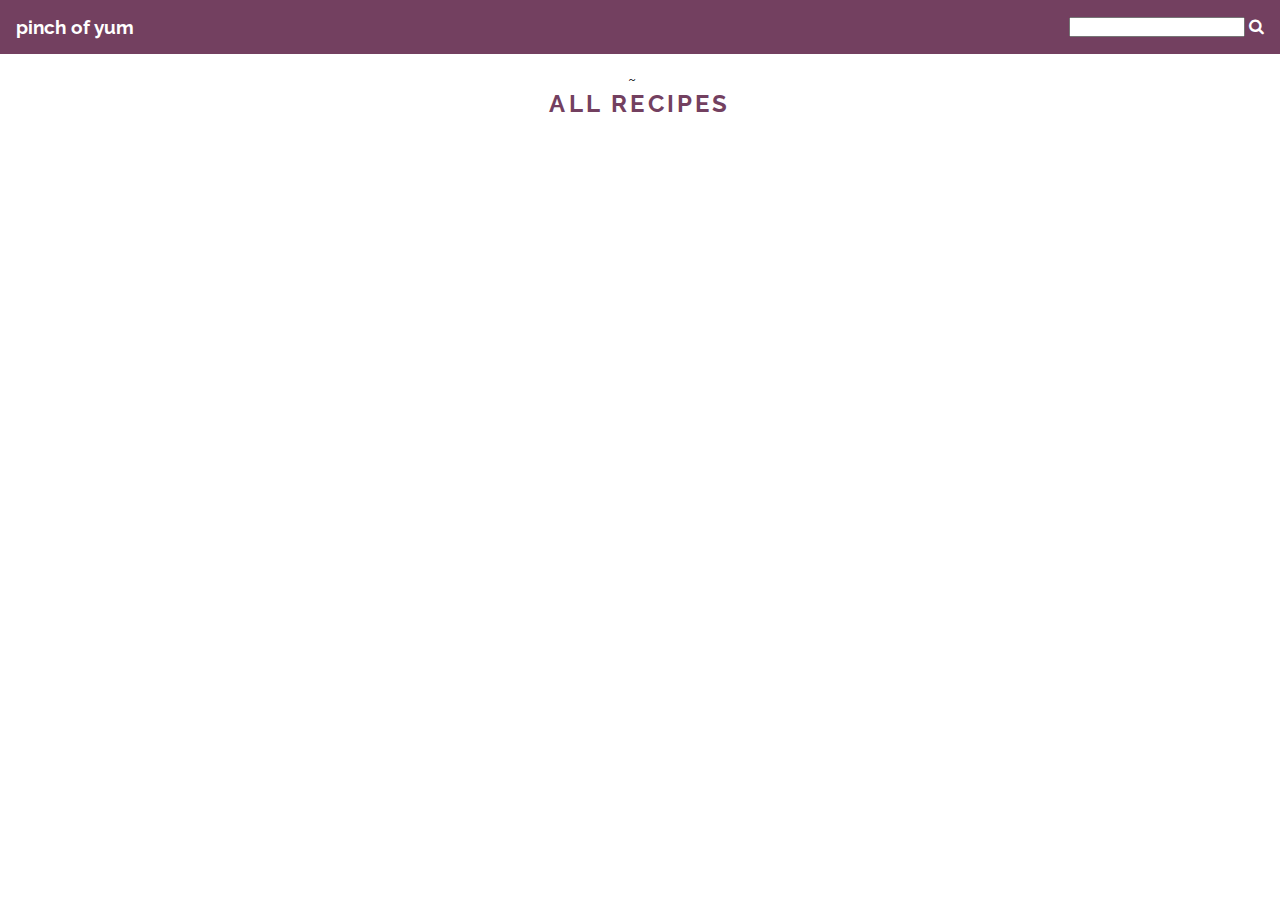
<file: index.html>
<!DOCTYPE html>
<html lang="en">
<head>
    <meta charset="UTF-8">
    <meta name="viewport" content="width=device-width, initial-scale=1.0">
    <link rel="stylesheet" href="https://cdnjs.cloudflare.com/ajax/libs/font-awesome/4.7.0/css/font-awesome.min.css">
    <link rel="preconnect" href="https://fonts.googleapis.com">
    <link rel="preconnect" href="https://fonts.gstatic.com" crossorigin>
    <link href="https://fonts.googleapis.com/css2?family=Raleway:wght@400&display=swap" rel="stylesheet">
    <link rel="stylesheet" href="css/style.css" type="text/css">
    <title>Pinch of Yum</title>
</head>
<body onload="display()">
    <div id="wrapper">
        <div id="header">
            <div id="logo">
                <a href='index.html'><h3>pinch of yum</h3></a>
            </div>
            
            <div id="search">
                <input type="text" id="searchField" onkeyup="timeout(event)">
                <i class="fa fa-search" aria-hidden="true"></i>
            </div>
        </div>

        <div id="container">~
            <span id="title">
                <p>ALL RECIPES</p>
            </span>
            <div id="cards">
                
            </div>
        </div>
    </div>
    <script type="text/javascript" src="js/main.js"></script>
    <script type="text/javascript" src="js/search.js"></script>
</body>
</html>
</file>
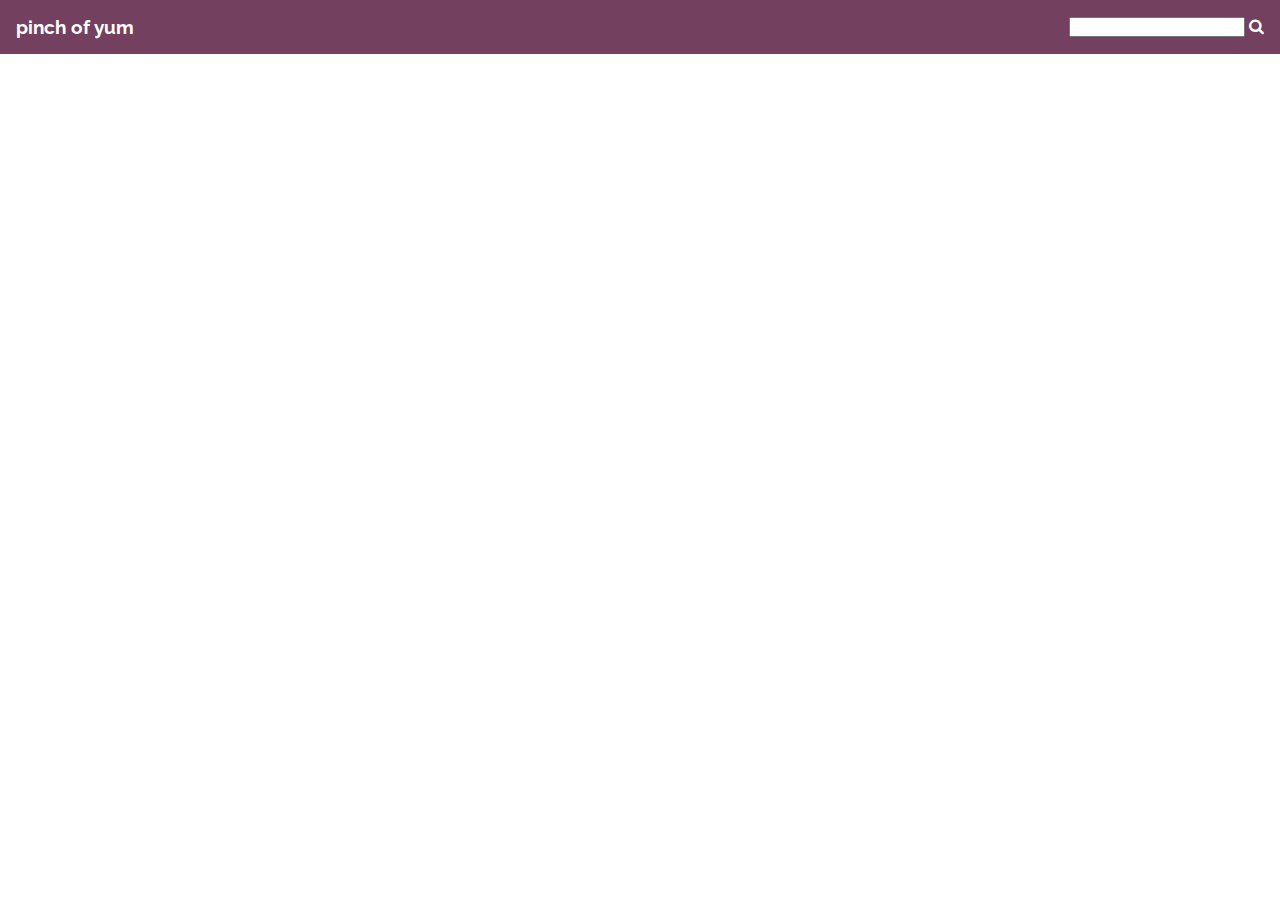
<file: html/recipe-meal.html>
<!DOCTYPE html>
<html lang="en">
<head>
    <meta charset="UTF-8">
    <meta name="viewport" content="width=device-width, initial-scale=1.0">
    <link rel="stylesheet" href="https://cdnjs.cloudflare.com/ajax/libs/font-awesome/4.7.0/css/font-awesome.min.css">
    <link rel="preconnect" href="https://fonts.googleapis.com">
    <link rel="preconnect" href="https://fonts.gstatic.com" crossorigin>
    <link href="https://fonts.googleapis.com/css2?family=Raleway:wght@400&display=swap" rel="stylesheet">
    <link rel="stylesheet" href="../css/style.css" type="text/css">
    <title>Pinch of Yum</title>
</head>
<body>
    <div id="wrapper">
        <div id="header">
            <div id="logo">
                <a href='../index.html'><h3>pinch of yum</h3></a>
            </div>
            <div id="search">
                <input type="text" id="searchField" >
                <i class="fa fa-search" aria-hidden="true"></i>
            </div>
        </div>

        <div id="container">
            <span id="title">
            </span>
            <div id="cards">
                
            </div>
        </div>
    </div>
    <script type="text/javascript" src="../js/main.js"></script>
    <script type="text/javascript" src="../js/meal.js"></script>
    <script type="text/javascript" src="../js/search.js"></script>
</body>
</html>
</file>
<file: css/style.css>
*{
    margin:0;
    padding:0;
    font-family: 'Raleway', sans-serif;
}

#header{
    width: 100%;
    height: auto;
    background-color: rgb(115 64 96);
    display: flex;
    justify-content: space-between;
    flex-wrap: wrap;
}

#logo,#search {
    margin:1rem;
    align-self: center;
    color: white;
}

#logo{
    flex:2;    
}

#logo a {
    color:white;
    text-decoration: none;
}

#searchField:focus{
    outline:2px solid rgb(203, 170, 191);
}

#container {
    text-align: center;
    padding:1rem;
}

#title {
    margin:1rem;
}

#title p {
    font-weight: bolder;
    font-size: 1.5rem;
    letter-spacing: .2rem;
    color: rgb(115 64 96);

}

#cards {
    display: flex;
    justify-content: space space-evenly;
    flex-wrap: wrap;
    margin:0.5rem;
}

.card{
    padding:1%;
    text-align: center;
    margin:1rem auto;
}

.card img, #mealImg img{
    width:15rem;
    height:15rem;
}

.card a {
    text-decoration: none;
    color: black;
}

.card a h2, #mealImg h1 {
    font-weight: bold;
}

#aMeal {
    width: 100%;
    margin: 0 auto;
    display: flex;
    justify-content: space-evenly;
    flex-wrap: wrap;
}

.mealBlock {
   border:2px solid rgb(115 64 96);
   border-radius: 5px;
   margin:0.5rem;
   padding:1rem;
   width: 30%;
   align-self: flex-start;
}

#mealImg {
    width: auto;
}

#recipe p{
    text-overflow: wrap;
}

#ingredients h3, #recipe h3, #mealImg h1{
   margin-bottom: 1rem;
}

#ingredients ul li{
    list-style-type: none;
    text-align: left;
    margin:.2rem;
}
</file>
